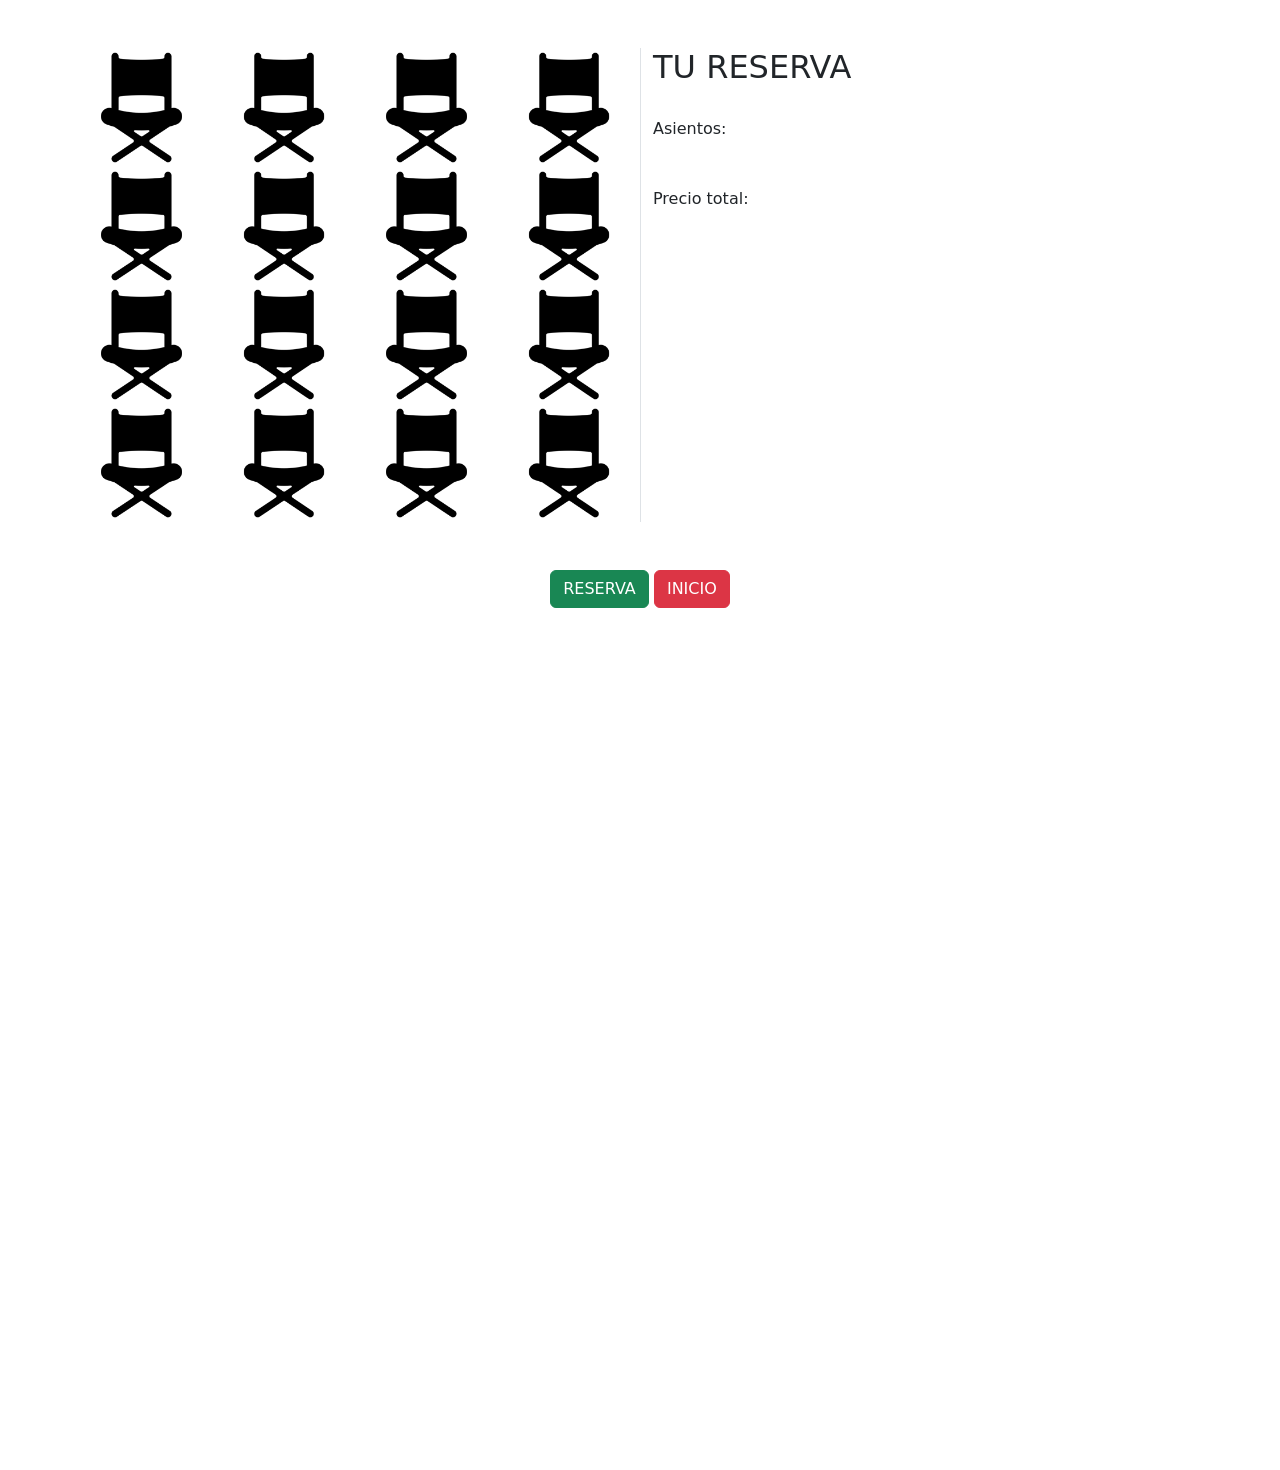
<file: src/views/cinema.html>
<!DOCTYPE html>
<html lang="en">
<head>
    <meta charset="UTF-8">
    <meta http-equiv="X-UA-Compatible" content="IE=edge">
    <meta name="viewport" content="width=device-width, initial-scale=1.0">
    
<link href="https://cdn.jsdelivr.net/npm/bootstrap@5.2.1/dist/css/bootstrap.min.css" rel="stylesheet" integrity="sha384-iYQeCzEYFbKjA/T2uDLTpkwGzCiq6soy8tYaI1GyVh/UjpbCx/TYkiZhlZB6+fzT" crossorigin="anonymous">
    <title>Document</title>
</head>
<body style="background-image:('../../assets/img/bg-cinema.jpg');">
<header>


</header>
<main>

<div class="container my-5">
    <div class="row">
        <div class="col-12 col-md-6" id="salacinema"></div>
        <div class="col-12 col-md-6 border-start">
            <div class="mb-3 row">
              <h2>TU RESERVA </h2>
              </div>
              
              <div class="mb-3 row">
                <div>
                <label  class="col-sm-3 col-form-label">Asientos: </label>
                <div class="col-sm-10 mb-2">
                  <label for="inputname" class="col-sm-5 col-form-label" id="sillas">
                </div>
            </div>
            <div>
                <label  class="col-sm-4 col-form-label">Precio total: </label>
                <div class="col-sm-10 mb-2">
                  <label for="inputname" class="col-sm-10 col-form-label" id="Total">
                </div>
            </div>
              </div>
            </div>
        </div>
        </div>
    </div>
    <div class="vh-100 row-5 m-0 text-center alling-items-center justify-content-center">
      <div class="col-auto"|>
        <button type="button" class="btn btn-success w-30" id="boton">RESERVA</button>
        <a href="../../index.html">
        <button type="button" class="btn btn-danger w-30" id="boton" src="">INICIO</button></a>
      </div>
    </div>

</div>

</main>
<footer>
  

</footer>




<script src="../controllers/controladorSalaCinema.js" type="module"></script>


<script src="https://cdn.jsdelivr.net/npm/bootstrap@5.2.1/dist/js/bootstrap.bundle.min.js" integrity="sha384-u1OknCvxWvY5kfmNBILK2hRnQC3Pr17a+RTT6rIHI7NnikvbZlHgTPOOmMi466C8" crossorigin="anonymous"></script>
</body>
</html>
</file>
